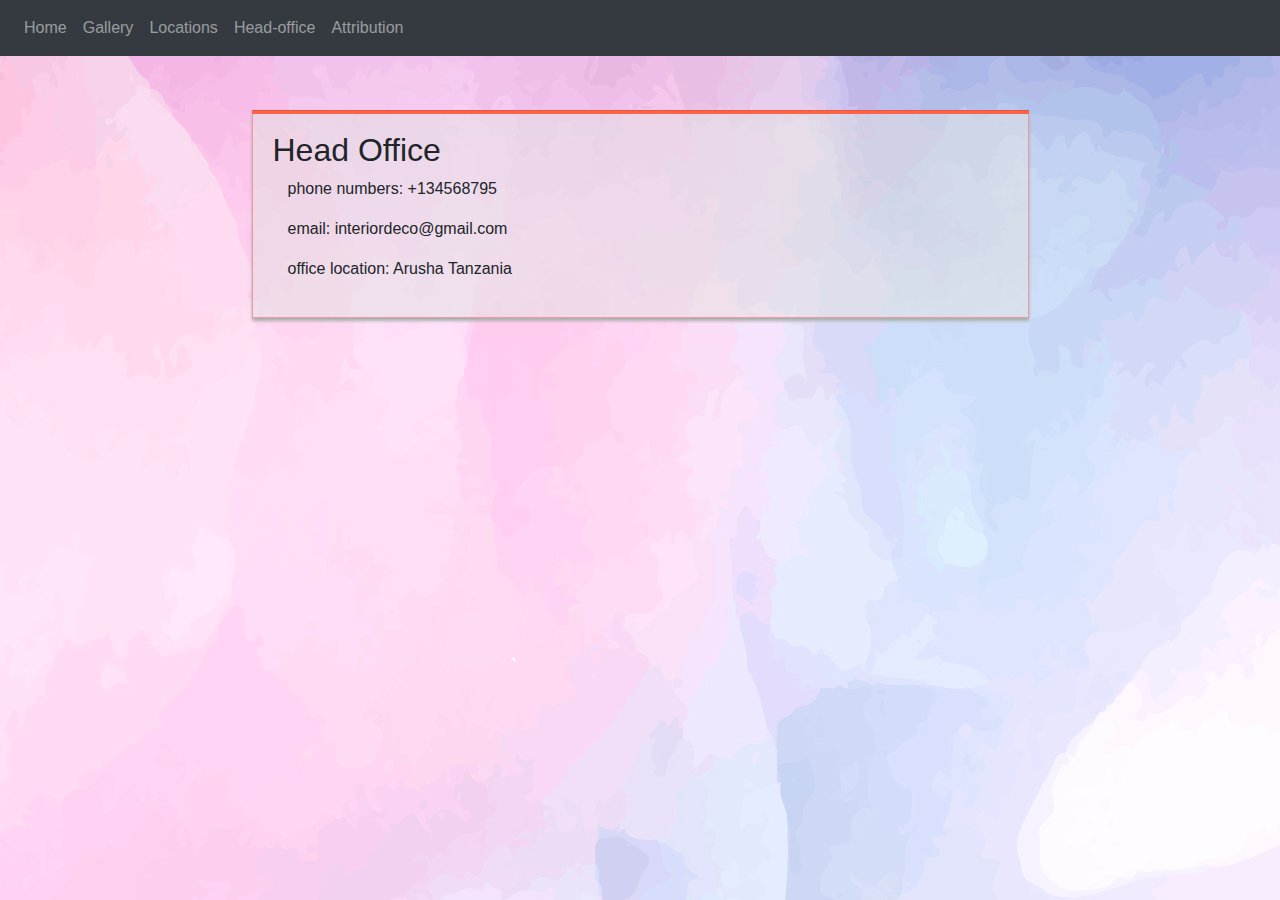
<file: contacts.html>
<!DOCTYPE html>
<html lang="en">
    <head>
        <link rel="stylesheet" href="https://stackpath.bootstrapcdn.com/bootstrap/4.3.1/css/bootstrap.min.css" crossorigin="anonymous">
    
        <script src="https://cdnjs.cloudflare.com/ajax/libs/popper.js/1.14.7/umd/popper.min.js" crossorigin="anonymous"></script>
        <script src="https://code.jquery.com/jquery-3.3.1.slim.min.js" crossorigin="anonymous"></script>
        <script src="https://stackpath.bootstrapcdn.com/bootstrap/4.3.1/js/bootstrap.min.js" crossorigin="anonymous"></script>
        
        <meta name="viewport" content="width=device-width, initial-scale=1.0">
        <meta charset="utf-8">

        <link href="style.css" rel="stylesheet">
        <title>head office</title>
    </head>
    <body>
        <nav class="navbar navbar-expand-lg navbar-dark bg-dark">
            <button class="navbar-toggler" type="button" data-toggle="collapse" data-target="#myNavbar" aria-controls="myNavbar" aria-expanded="false" aria-label="Toggle navigation">
                <span class="navbar-toggler-icon"></span>
            </button>
            <div class="collapse navbar-collapse" id="myNavbar">
                <ul class="navbar-nav">
                    <li class="nav-item">
                        <a class="nav-link" href="index.html">Home</a>
                    </li>
                    <li class="nav-item">
                        <a class="nav-link" href="gallery.html">Gallery</a>
                    </li>
                    <li class="nav-item">
                        <a class="nav-link" href="locations.html">Locations</a>
                    </li>
                    <li class="nav-item">
                        <a class="nav-link" href="contacts.html">Head-office</a>
                    </li>
                    <li class="nav-item">
                        <a class="nav-link" href="attribution.html">Attribution</a>
                    </li>
                </ul>
            </div>
        </nav>
        
        <div class="container top-margin">
            <hr class="hr-line-box">
            <div id="contact-box">
                
                <h2>Head Office</h2>
                <p>phone numbers: +134568795</p>
                <p>email: interiordeco@gmail.com</p>
                <p>office location: Arusha Tanzania</p>
            </div>
        </div>
    </body>
</html>
</file>
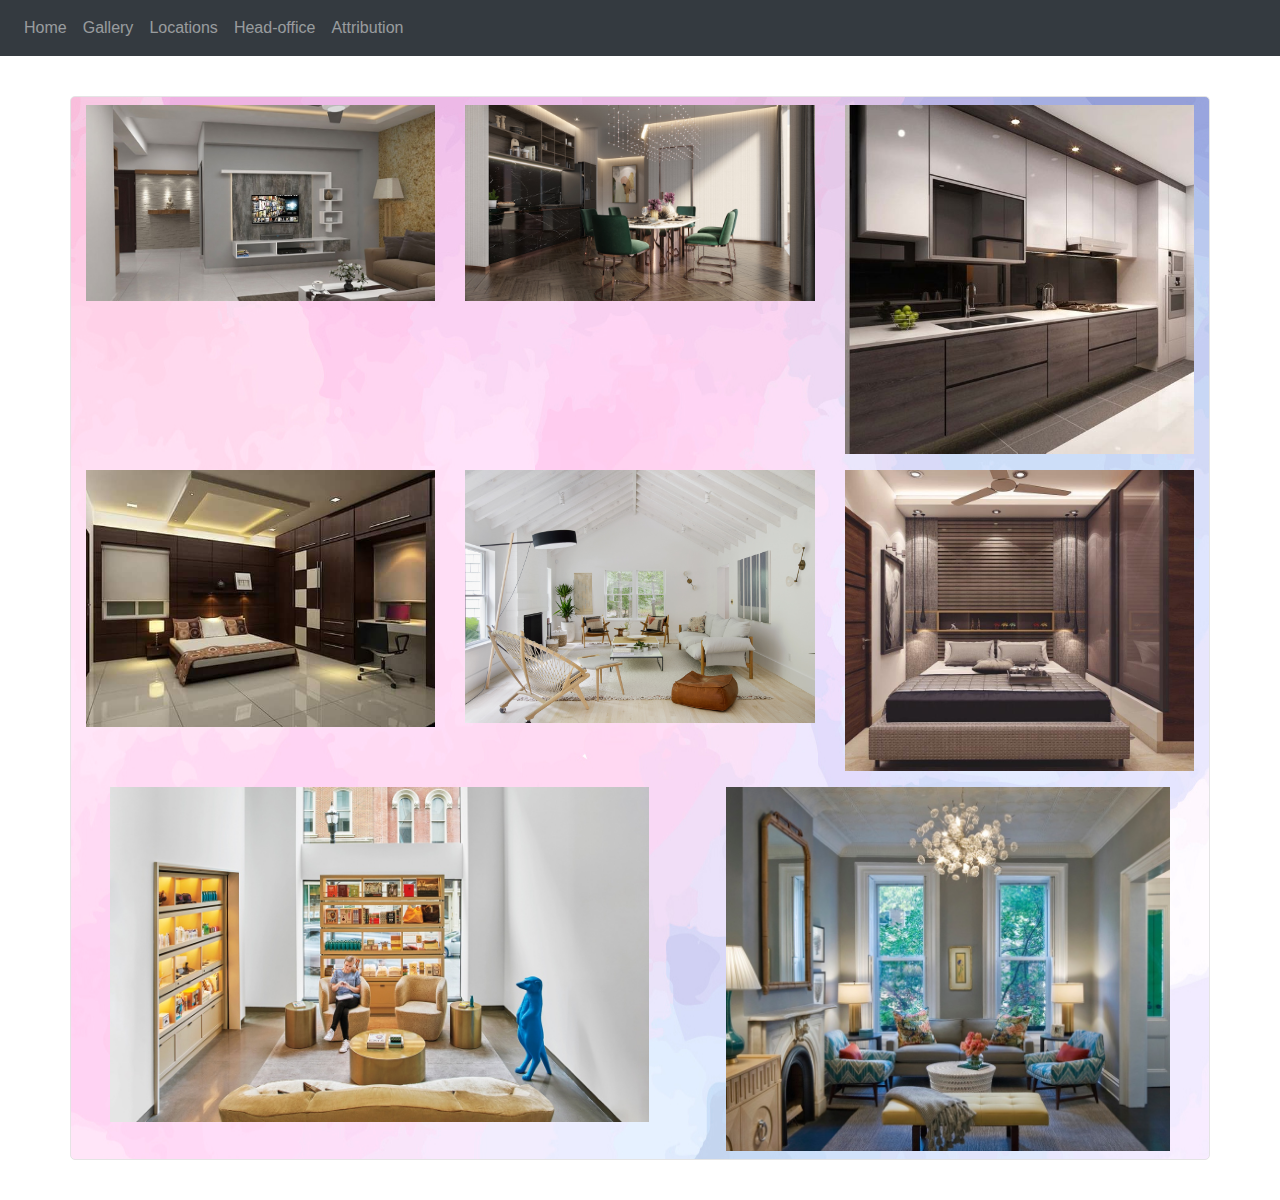
<file: gallery.html>
<!DOCTYPE html>
<hmtl lang="en">
    <head>
        <link rel="stylesheet" href="https://stackpath.bootstrapcdn.com/bootstrap/4.3.1/css/bootstrap.min.css" crossorigin="anonymous">
    
        <script src="https://cdnjs.cloudflare.com/ajax/libs/popper.js/1.14.7/umd/popper.min.js" crossorigin="anonymous"></script>
        <script src="https://code.jquery.com/jquery-3.3.1.slim.min.js" crossorigin="anonymous"></script>
        <script src="https://stackpath.bootstrapcdn.com/bootstrap/4.3.1/js/bootstrap.min.js" crossorigin="anonymous"></script>
        
        <link href="style.css" rel="stylesheet">
        <meta name="viewport" content="width=device-width, initial-scale=1.0">
        <title>gallery</title>

        <style>
            body{
                background-image: none;
            }
            .row div{
                margin: 8px auto;
               
            }
                 
        </style>
         
    </head>
    
    <body>

        
        <nav class="navbar navbar-expand-lg navbar-dark bg-dark">
            <button class="navbar-toggler" type="button" data-toggle="collapse" data-target="#myNavbar" aria-controls="myNavbar" aria-expanded="false" aria-label="Toggle navigation">
                <span class="navbar-toggler-icon"></span>
            </button>
            <div class="collapse navbar-collapse" id="myNavbar">
                <ul class="navbar-nav">
                    <li class="nav-item">
                        <a class="nav-link" href="index.html">Home</a>
                    </li>
                    <li class="nav-item">
                        <a class="nav-link" href="gallery.html">Gallery</a>
                    </li>
                    <li class="nav-item">
                        <a class="nav-link" href="locations.html">Locations</a>
                    </li>
                    <li class="nav-item">
                        <a class="nav-link" href="contacts.html">Head-office</a>
                    </li>
                    <li class="nav-item">
                        <a class="nav-link" href="attribution.html">Attribution</a>
                    </li>
                </ul>
            </div>
        </nav>
        
        <div class="container gallery-container">
            <div class="row">
                <div class="col-lg-4">
                    <img src="./gallery/interior 2.jpg" alt="interior design" class="img-scaling">
                </div>
                <div class="col-lg-4">
                    <img src="./gallery/interior design.jpg" alt="interior design" class="img-scaling">
                </div>
                <div class="col-lg-4">
                    <img src="./gallery/kitchen 1.jpg" alt="interior design" class="img-scaling" >
                </div>
            </div>

            <div class="row">
                <div class="col-lg-4">
                    <img src="./gallery/bedroom 2.jpg" alt="interior design" class="img-scaling">
                </div>
                <div class="col-lg-4">
                    <img src="./gallery/11_livingroom.jpg" alt="interior design" class="img-scaling">
                </div>
                <div class="col-lg-4">
                    <img src="./gallery/bedroom.jpeg" alt="interior design" class="img-scaling">
                </div>
            </div>

            <div class="row">
                <div class="col-lg-6">
                    <img src="./gallery/interior last.jpg" alt="interior design" class="img-scaling">
                </div>
                <div class="col-lg-5">
                    <img src="./gallery/interior l.jpg" alt="interior design" class="img-scaling">
                </div>
            
            </div>
        
        </div>

    </body>
</hmtl>
</file>
<file: style.css>
body{
    background-image:url(blur4.png);   
}
.top-margin{
    margin-top: 50px;
}
#table-container{
    margin-top: 80px;
}
#contact-box > p{
    margin-left: 15px
}
#contact-box{
    position:relative;
    background-color: rgba(226, 226, 226, 0.52);
    width: 70%;
    border: 1px solid rgb(236, 155, 155);
    margin: auto;
    box-sizing: border-box; 
    padding: 20px; 
    box-shadow: 0 3px 3px rgb(171, 175, 175);
}
.hr-line-box{
    height:3px; 
    width:70% ;
    background-color: rgb(255, 99, 71); 
    margin-bottom: 0; 
    position: relative; 
    top:4px; 
    z-index: 200;
}
#attrib-box > p{
    margin-left: 15px
}
#attrib-box{
    position:relative;
    background-color: rgba(226, 226, 226, 0.52);
    width: 70%;
    border: 1px solid rgb(155, 217, 236);
    margin: auto;
    box-sizing: border-box; 
    padding: 20px; 
    box-shadow: 0 3px 3px rgb(171, 175, 175);
}
.img-scaling{
    width: 100%;
}
.gallery-container{
    margin: 40px auto; 
    background-image:url(blur4.png); 
    border: 1px solid rgb(228, 228, 228); 
    border-radius: 5px
}
.typo-home{
    text-align:center;
    color: rgb(73, 73, 73); 
    margin: 12% auto;
}
@media (min-width:1890px){
    body{
        background-size:100%;
    }
}
@media (max-width:268px){
    body{
        background-size: 350% 100%;
    }
}
</file>
